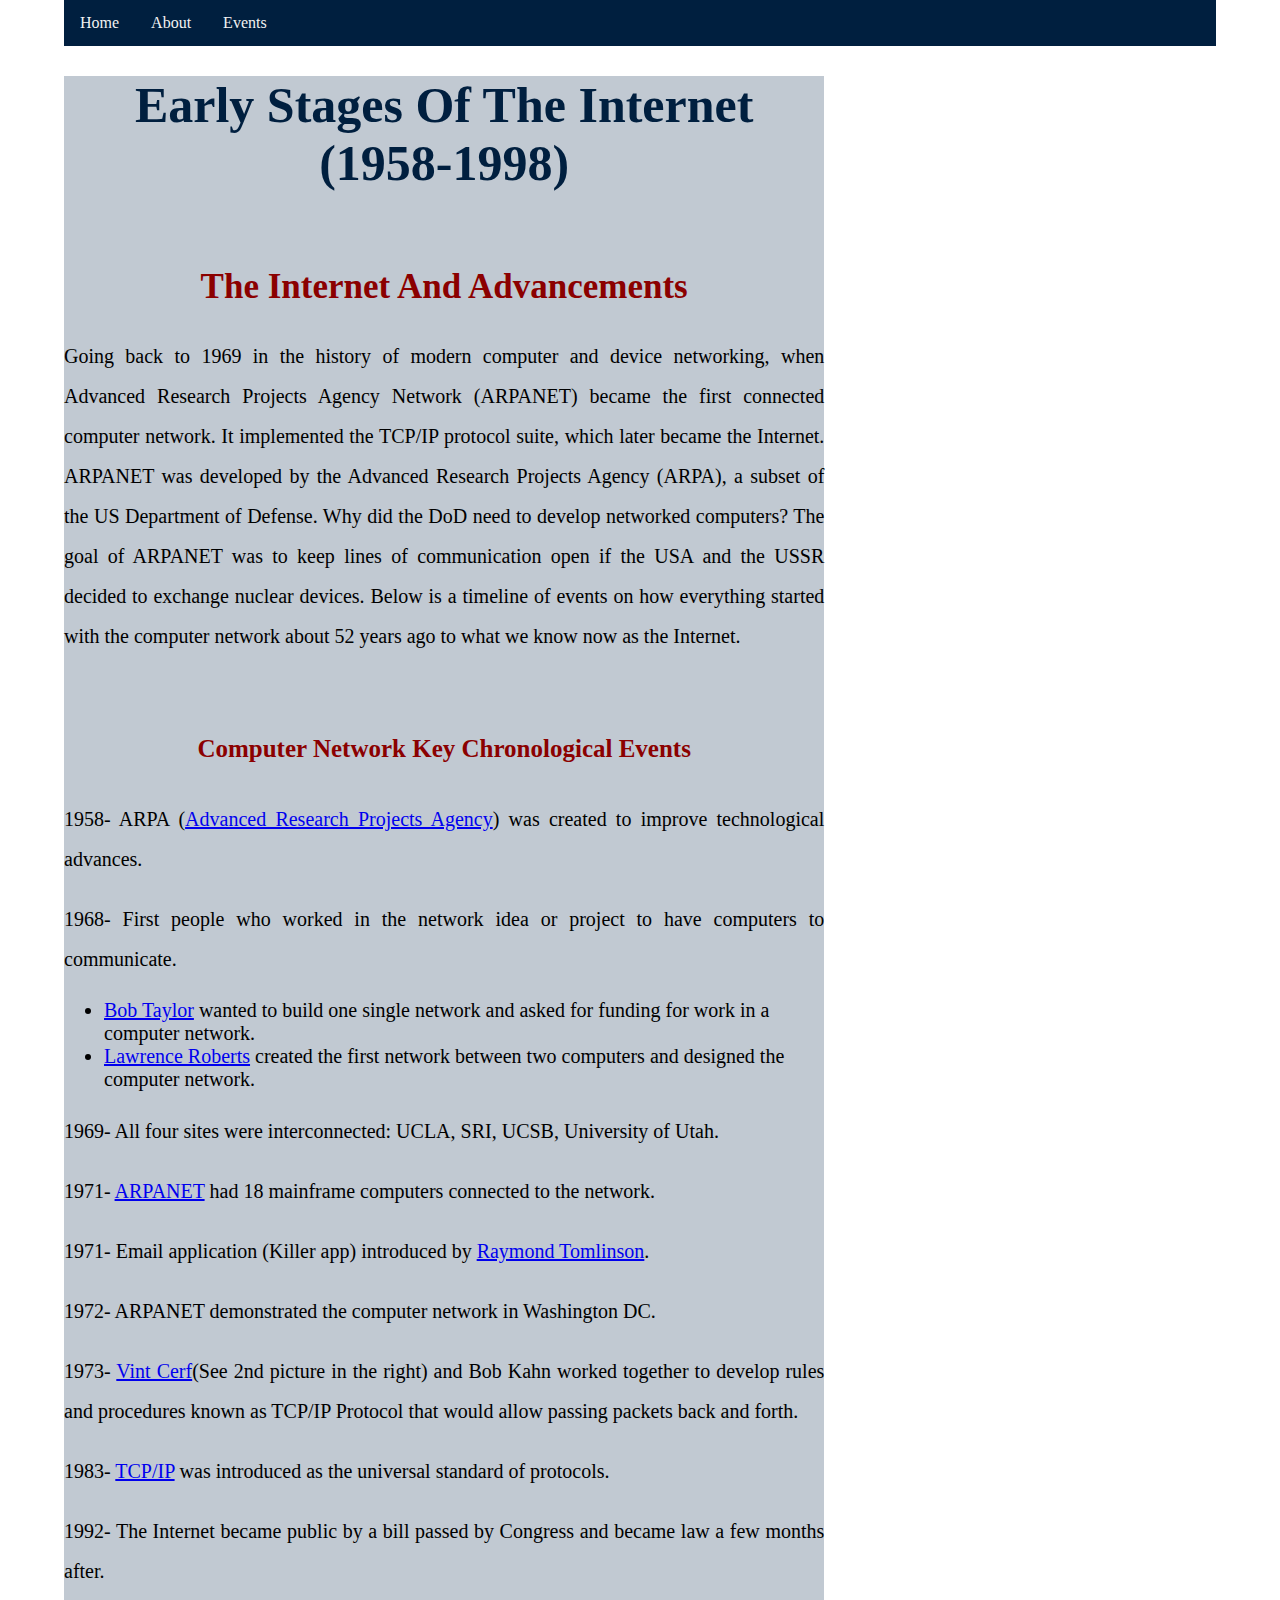
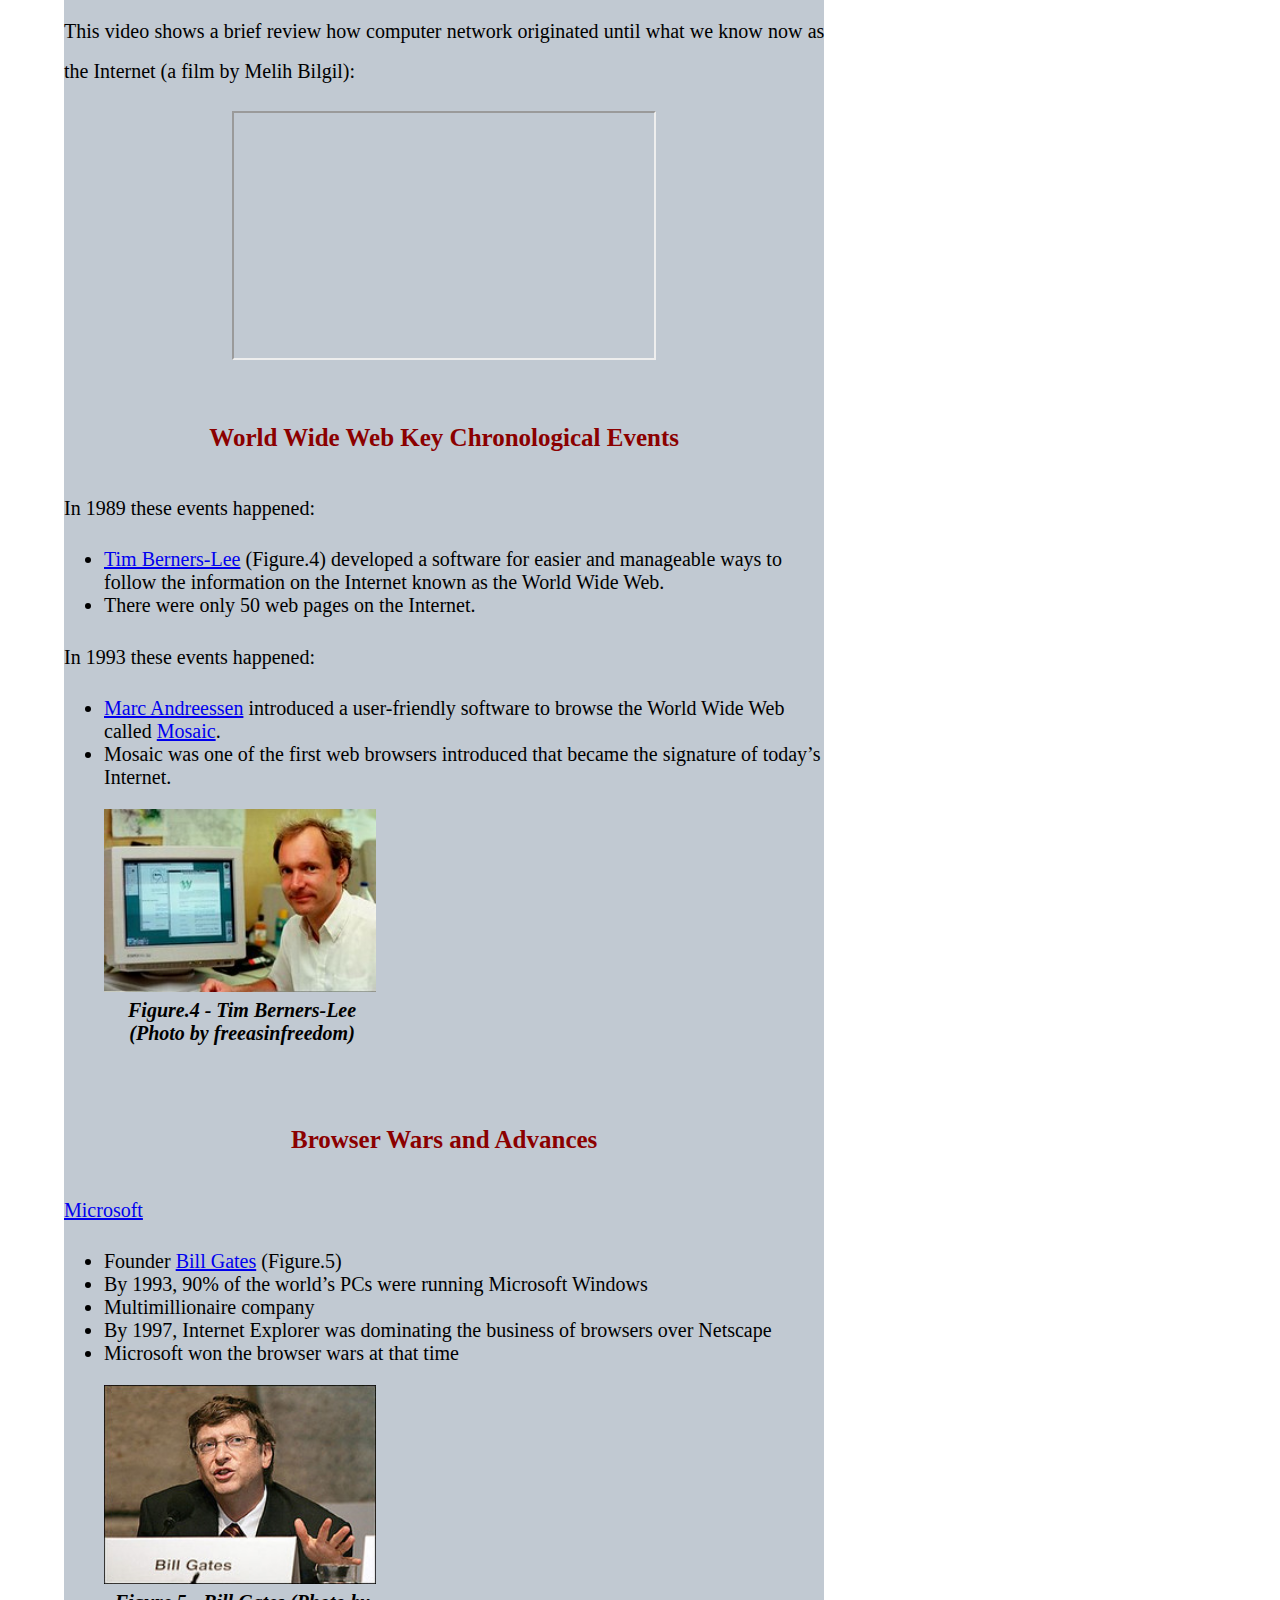
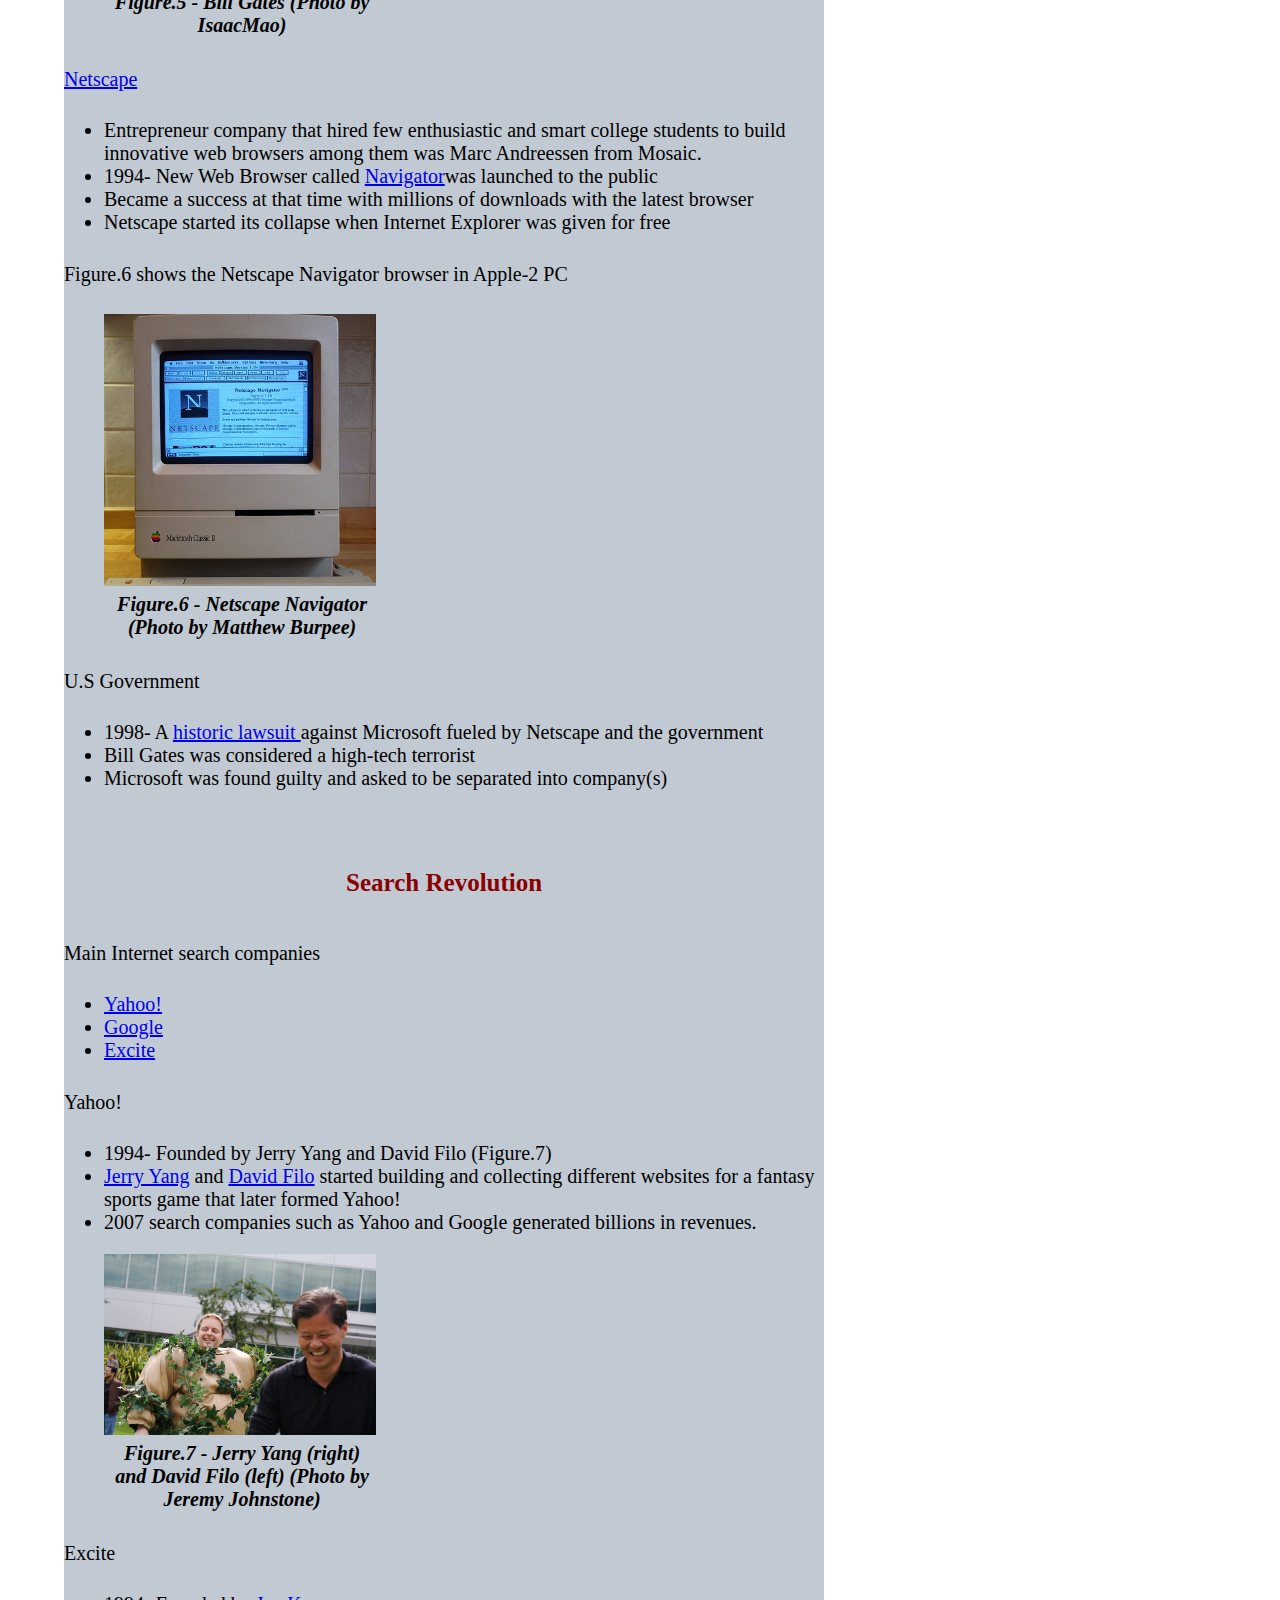
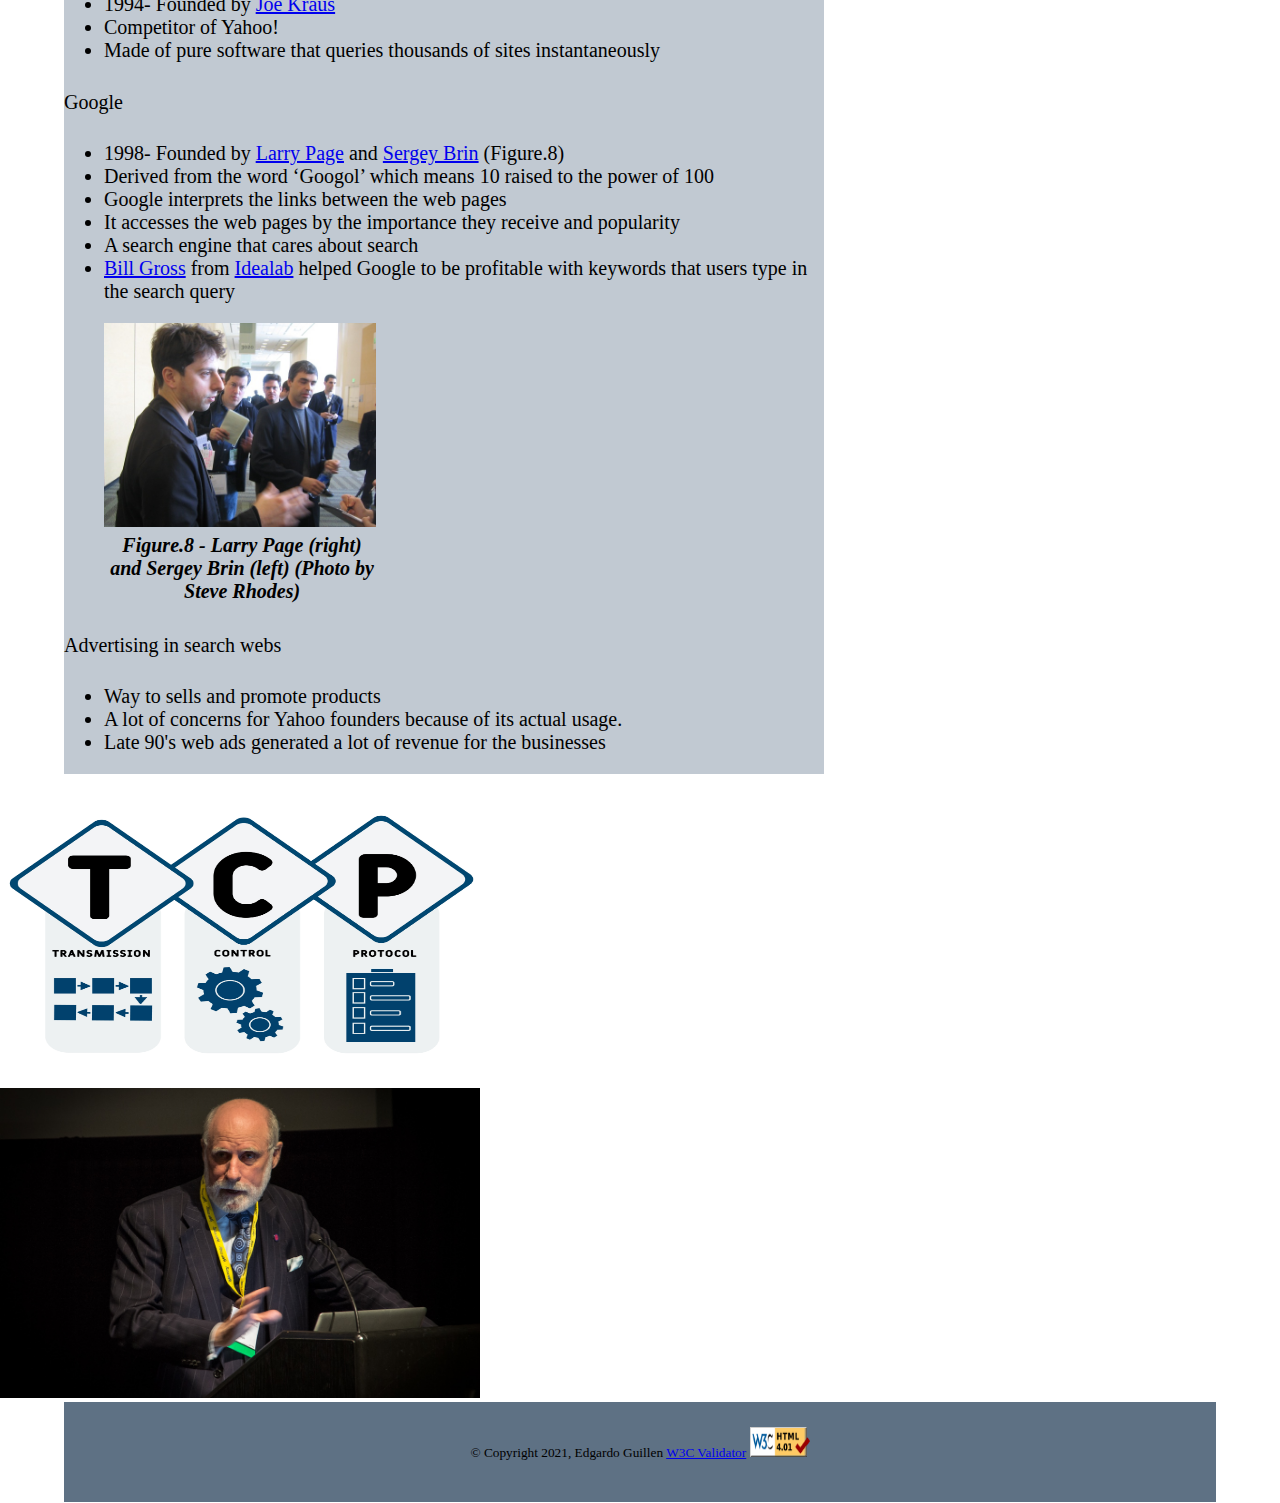
<file: public_html/about.html>
<!DOCTYPE html>
<html lang="en">
<head>
    <meta charset="UTF-8">
    <title>About</title>
    <meta name="description" content="This is an example of a meta description.
    This will often show up in search results.">

    <meta name="viewport" content="width=device-width, initial-scale=1">

    <link rel="stylesheet" href="https://pro.fontawesome.com/releases/v5.10.0/css/all.css"
          integrity="sha384-AYmEC3Yw5cVb3ZcuHtOA93w35dYTsvhLPVnYs9eStHfGJvOvKxVfELGroGkvsg+p" crossorigin="anonymous"/>

    <link rel="stylesheet" href="css/f-layout.css">

</head>
<body>
<div class="navbar">
    <a href="index.html">Home</a>
    <a href="about.html">About</a>
    <a class="hidden" href="about2.html">Events</a>
</div>

<div class="main">
    <article id="primaryContent">
        <div id="gfg">Early Stages Of The Internet (1958-1998)</div>
        <br>
        <br>
        <h2 id="geeks">The Internet And Advancements</h2>
             <p>Going back to 1969 in the history of modern computer and device networking, when Advanced Research Projects Agency Network (ARPANET)
             became the first connected computer network. It implemented the TCP/IP protocol suite, which later became the Internet. ARPANET was
             developed by the Advanced Research Projects Agency (ARPA), a subset of the US Department of Defense. Why did the DoD need to develop
             networked computers? The goal of ARPANET was to keep lines of communication open if the USA and the USSR decided to exchange nuclear devices.
             Below is a timeline of events on how everything started with the computer network about 52 years ago to what we know now as the Internet.</p>
<br>
            <p id="title">Computer Network Key Chronological Events</p>
                    <p>1958- ARPA (<a href="https://en.wikipedia.org/wiki/DARPA">Advanced Research Projects Agency</a>) was created to improve technological advances.</p>
                    <p>1968- First people who worked in the network idea or project to have computers to communicate.</p>
                        <ul>
                            <li><a href="https://en.wikipedia.org/wiki/Robert_Taylor_(computer_scientist)">Bob Taylor</a> wanted to build one single network and asked for funding for work in a computer network.</li>
                            <li> <a href="https://en.wikipedia.org/wiki/Lawrence_Roberts_(scientist)">Lawrence Roberts</a> created the first network between two computers and designed the computer network.</li>
                        </ul>
                    <p>1969- All four sites were interconnected: UCLA, SRI, UCSB, University of Utah.</p>
                    <p>1971-  <a href="https://www.techtarget.com/searchnetworking/definition/ARPANET#:~:text=ARPANET%20was%20the%20network%20that,interconnection%20of%20four%20university%20computers.">ARPANET</a> had 18 mainframe computers connected to the network.</p>
                    <p>1971- Email application (Killer app) introduced by <a href="https://en.wikipedia.org/wiki/Robert_Taylor_(computer_scientist)">Raymond Tomlinson</a>.</p>
                    <p>1972- ARPANET demonstrated the computer network in Washington DC.</p>
                    <p>1973- <a href="https://en.wikipedia.org/wiki/Robert_Taylor_(computer_scientist)">Vint Cerf</a>(See 2nd picture in the right) and Bob Kahn worked together to develop rules and procedures known as TCP/IP Protocol that would allow passing packets back and forth. </p>
                    <p>1983- <a href="https://www.cloudflare.com/learning/ddos/glossary/tcp-ip/">TCP/IP</a> was introduced as the universal standard of protocols.</p>
                    <p>1992- The Internet became public by a bill passed by Congress and became law a few months after.</p>
            <p>This video shows a brief review how computer network originated until what we know now as the Internet (a film by Melih Bilgil):  </p>
                    <div class="center">
                        <iframe
                                width="420"
                                height="245"
                                src="https://www.youtube.com/embed/9hIQjrMHTv4"
                                title="Computer Network History"
                                allowfullscreen
                        ></iframe>
                    </div>
<br>
            <p id="title2">World Wide Web Key Chronological Events</p>
                    <p>In 1989 these events happened:</p>
                        <ul>
                            <li> <a href="https://www.w3.org/People/Berners-Lee/">Tim Berners-Lee</a> (Figure.4) developed a software for easier and manageable ways to follow the information on the Internet known as the World Wide Web.</li>
                            <li>There were only 50 web pages on the Internet.</li>
                        </ul>
                    <p>In 1993 these events happened:</p>
                        <ul>
                            <li> <a href="https://a16z.com/author/marc-andreessen/">Marc Andreessen</a> introduced a user-friendly software to browse the World Wide Web called <a href="https://en.wikipedia.org/wiki/Mosaic_(web_browser)">Mosaic</a>.</li>
                            <li>Mosaic was one of the first web browsers introduced that became the signature of today’s Internet.</li>
                        </ul>
            <figure>
                <img style="width:40%" src="images/image8.jpg" alt="Tim Berners-Lee photo by freeasinfreedom"/>
                <figcaption id="figcaptionTag" style="width:40%">Figure.4 - Tim Berners-Lee (Photo by freeasinfreedom)</figcaption>
            </figure>
<br>
            <p id="title3">Browser Wars and Advances</p>
                    <p><a href="https://en.wikipedia.org/wiki/Microsoft">Microsoft</a> </p>
                        <ul>
                            <li>Founder <a href="https://www.w3.org/People/Berners-Lee/">Bill Gates</a> (Figure.5) </li>
                            <li>By 1993, 90% of the world’s PCs were running Microsoft Windows</li>
                            <li>Multimillionaire company</li>
                            <li>By 1997, Internet Explorer was dominating the business of browsers over Netscape</li>
                            <li>Microsoft won the browser wars at that time</li>
                        </ul>
            <figure>
                <img style="width:40%" src="images/image9.jpg" alt="Bill Gates photo by IsaacMao"/>
                <figcaption id="figcaptionTag2" style="width:40%">Figure.5 - Bill Gates (Photo by IsaacMao)</figcaption>
            </figure>
                    <p><a href="https://en.wikipedia.org/wiki/Netscape">Netscape</a> </p>
                        <ul>
                            <li>Entrepreneur company that hired few enthusiastic and smart college students to build innovative
                                web browsers among them was Marc Andreessen from Mosaic. </li>
                            <li>1994- New Web Browser called  <a href="https://en.wikipedia.org/wiki/Netscape_Navigator">Navigator</a>was launched to the public</li>
                            <li>Became a success at that time with millions of downloads with the latest browser</li>
                            <li>Netscape started its collapse when Internet Explorer was given for free</li>
                        </ul>
                    <p>Figure.6 shows the Netscape Navigator browser in Apple-2 PC</p>
                        <figure>
                            <img style="width:40%" src="images/image10.jpg" alt="Netscape Navigator"/>
                            <figcaption id="figcaptionTag3" style="width:40%">Figure.6 - Netscape Navigator (Photo by Matthew Burpee)</figcaption>
                        </figure>
                    <p>U.S Government</p>
                        <ul>
                            <li>1998- A <a href="https://en.wikipedia.org/wiki/United_States_v._Microsoft_Corp.">historic lawsuit </a>against Microsoft fueled by Netscape and the government</li>
                            <li>Bill Gates was considered a high-tech terrorist</li>
                            <li>Microsoft was found guilty and asked to be separated into company(s)</li>
                        </ul>
<br>
            <p id="title4">Search Revolution</p>
                    <p>Main Internet search companies</p>
                        <ul>
                            <li><a href="https://en.wikipedia.org/wiki/Yahoo!">Yahoo!</a></li>
                            <li><a href="https://techmonitor.ai/what-is/what-is-google">Google</a></li>
                            <li><a href="https://en.wikipedia.org/wiki/Excite#:~:text=Excite%20(stylized%20as%20excite)%20is,and%20a%20customizable%20user%20homepage.">Excite</a></li>
                        </ul>
                    <p>Yahoo!</p>
                        <ul>
                            <li>1994- Founded by Jerry Yang and David Filo (Figure.7)</li>
                            <li><a href="https://en.wikipedia.org/wiki/Jerry_Yang">Jerry Yang</a> and <a href="https://en.wikipedia.org/wiki/David_Filo">David Filo</a> started building and collecting different websites for a fantasy sports game that later formed Yahoo!</li>
                            <li>2007 search companies such as Yahoo and Google generated billions in revenues.</li>
                        </ul>
            <figure>
                <img style="width:40%" src="images/image11.jpg" alt="Jerry Yang and David Filo by Jeremy Johnstone"/>
                <figcaption id="figcaptionTag4" style="width:40%">Figure.7 - Jerry Yang (right) and David Filo (left) (Photo by Jeremy Johnstone)</figcaption>
            </figure>
                    <p>Excite</p>
                        <ul>
                            <li>1994- Founded by <a href="https://www.w3.org/People/Berners-Lee/">Joe Kraus</a></li>
                            <li>Competitor of Yahoo!</li>
                            <li>Made of pure software that queries thousands of sites instantaneously</li>
                        </ul>
                    <p>Google</p>
                        <ul>
                            <li>1998- Founded by <a href="https://en.wikipedia.org/wiki/Larry_Page">Larry Page</a> and  <a href="https://en.wikipedia.org/wiki/Sergey_Brin">Sergey Brin</a> (Figure.8)</li>
                            <li>Derived from the word ‘Googol’ which means 10 raised to the power of 100</li>
                            <li>Google interprets the links between the web pages</li>
                            <li>It accesses the web pages by the importance they receive and popularity</li>
                            <li>A search engine that cares about search</li>
                            <li><a href="https://en.wikipedia.org/wiki/Bill_T._Gross">Bill Gross</a> from <a href="https://en.wikipedia.org/wiki/Idealab">Idealab</a> helped Google to be profitable with keywords that users type in the search query</li>
                        </ul>
            <figure>
                <img style="width:40%" src="images/image12.jpg" alt=" Larry Page and Sergey Brin by Steve Rhodes"/>
                <figcaption id="figcaptionTag5" style="width:40%">Figure.8 - Larry Page (right) and Sergey Brin (left) (Photo by Steve Rhodes)</figcaption>
            </figure>
                    <p>Advertising in search webs</p>
                            <ul>
                                <li>Way to sells and promote products</li>
                                <li>A lot of concerns for Yahoo founders because of its actual usage.</li>
                                <li>Late 90's web ads generated a lot of revenue for the businesses</li>
                            </ul>

    </article>
</div>

<div>
    <img height="310" width="480" src="images/image3.jpg" alt="TCP photo"/>
</div>

<div>
    <img height="310" width="480" src="images/image6.jpg" alt="Vint Cerf Photo"/>
</div>

<div>
    <footer id="footer" class="clearFix">
        <small>&copy; Copyright 2021, Edgardo Guillen
            <a href="https://validator.w3.org/" rel="nofollow" title="Validate as HTML5">W3C Validator</a>
            <img height="30" width="60" src="images/w3c_validator.jpg" alt="W3C Validator Icon"/>
        </small>
    </footer>
</div>

</body>

</html>
</file>
<file: public_html/css/f-layout.css>
body {
    margin: 0;
    color: black;
}
.clearFix {
    clear: both;
}

#primaryLinks {
    background-color: lightblue;
    height: 100px;
    border: 1px solid black;
    margin-top: 0;
    line-height: 100px;
    margin-bottom: 40px;
}

#primaryLinks li {
    display: inline;
}

#primaryContent {
    float: left;
    width: 66%;
    background-color: #c1c9d2;
    font-family: "Garamond", serif;
    font-size:20px;

}

#secondaryContent {

}

#footer {
    text-align: center;
    height: 100px;
    line-height: 100px;
    background-color: #5e7184;
    width: 90%;
    margin-left: auto;
    margin-right: auto;
}
#wrapper {
    width: 90%;
    margin-left: auto;
    margin-right: auto;
}

/* The navigation bar */
.navbar {
    overflow: hidden;
    background-color: #001f3f;
    top: 0; /* Position the navbar at the top of the page */
    width: 90%; /* Full width */
    margin-left: auto;
    margin-right: auto;

}

/* Links inside the navbar */
.navbar a {
    float: left;
    display: block;
    color: #f2f2f2;
    text-align: center;
    padding: 14px 16px;
    text-decoration: none;
}

/* Change background on mouse-over */
.navbar a:hover {
    background: #ddd;
    color: black;
}

/* Main content */
.main {
    margin-top: 30px; /* Add a top margin to avoid content overlay */
    width: 90%;
    margin-left: auto;
    margin-right: auto;

}

#abcOrder {
    list-style-type: lower-alpha;
}

#ABCOrder2 {
    list-style-type: upper-alpha;
}

#gfg {
    color:#001f3f;
    font-size:50px;
    font-weight:bold;
    text-align: center;
}

#geeks {
    text-align: center;
    font-size:35px;
    font-weight:bold;
    color: darkred;

}
#geeks2 {
    text-align: center;
    font-size:35px;
    font-weight:bold;
    color: darkred;

}

#justifyText {
    text-align: justify;
    line-height: 1 ;
    float: left;
    font-family: "Garamond", serif;
    font-size:20px;
}
div.center {
    text-align: center;
}

#figcaptionTag {
    color: black;
    font-style: italic;
    padding: 2px;
    text-align: center;
    font-weight:bold;
}

#figcaptionTag2 {
    color: black;
    font-style: italic;
    padding: 2px;
    text-align: center;
    font-weight:bold;
}

#figcaptionTag3 {
    color: black;
    font-style: italic;
    padding: 2px;
    text-align: center;
    font-weight:bold;
}

#figcaptionTag4 {
    color: black;
    font-style: italic;
    padding: 2px;
    text-align: center;
    font-weight:bold;
}

#figcaptionTag5 {
    color: black;
    font-style: italic;
    padding: 2px;
    text-align: center;
    font-weight:bold;
}

#figcaptionTag6 {
    color: black;
    font-style: italic;
    padding: 2px;
    text-align: center;
    font-weight:bold;
}

p {
    line-height: 2;
    text-align: justify;
    font-size:20px;
    font-family: "Garamond", serif;
}

p2 {

    line-height: 2;
    text-align: justify;
    font-size:22px;
    font-family: "Garamond", serif;
    font-weight:bold;
}

#title {
    font-size:25px;
    color: darkred;
    font-weight:bold;
    font-family: "Garamond", serif;
    text-align: center;
}

#title2 {
    font-size:25px;
    color: darkred;
    font-weight:bold;
    font-family: "Garamond", serif;
    text-align: center;

}

#title3 {
    font-size:25px;
    color: darkred;
    font-weight:bold;
    font-family: "Garamond", serif;
    text-align: center;
}
#title4 {
    font-size:25px;
    color: darkred;
    font-weight:bold;
    font-family: "Garamond", serif;
    text-align: center;
}
</file>
